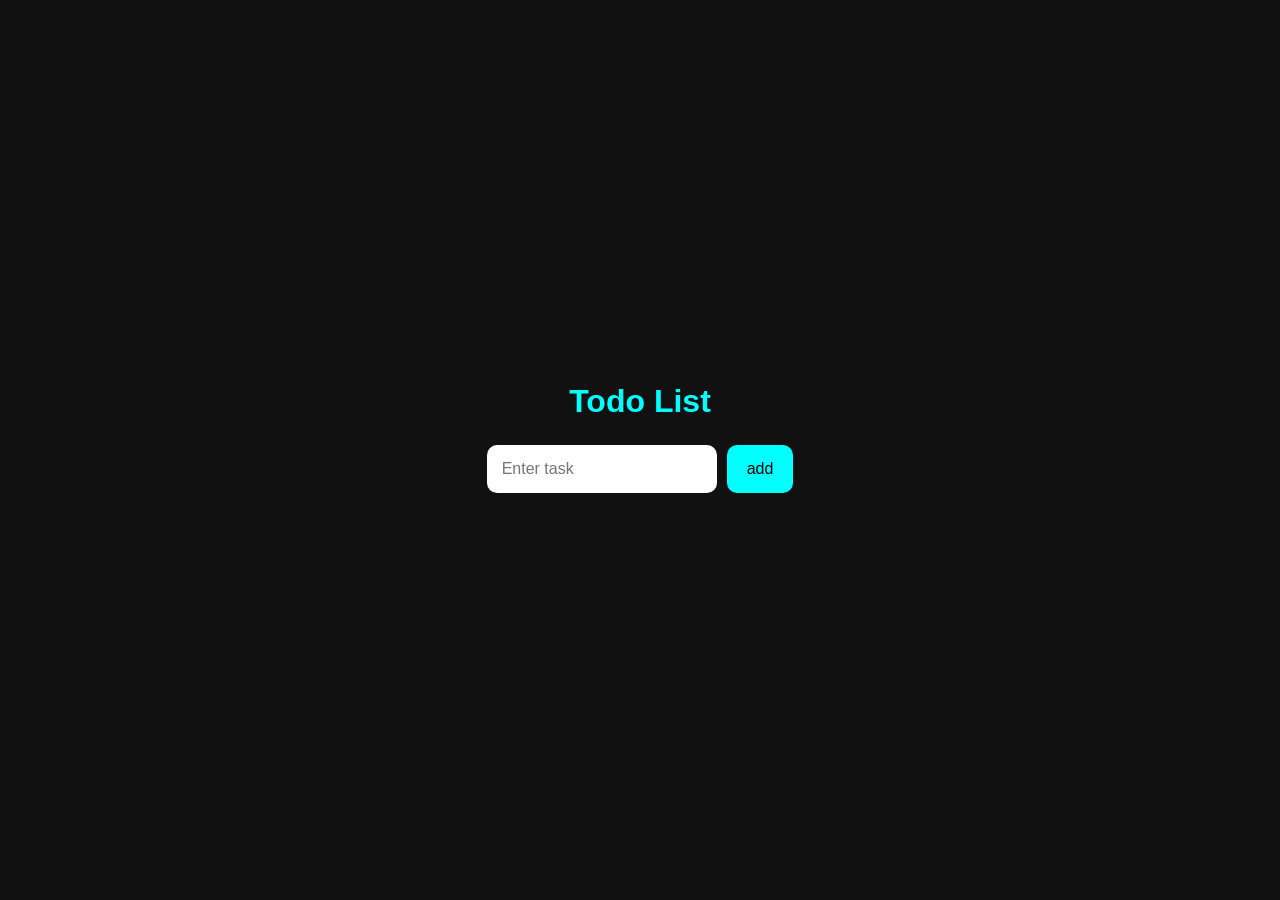
<file: project3.html>
<!DOCTYPE html>
<html lang="en">
<head>
    <meta charset="UTF-8">
    <meta name="viewport" content="width=device-width, initial-scale=1.0">
    <title>Document</title>
</head>
<style>
    *{
  margin:0;
  padding:0;
  box-sizing:border-box;
  font-family:Arial;
}

body{
  min-height:100vh;
  display:flex;
  justify-content:center;
  align-items:center;
  background:#111;
}

.container{
  width:400px;
  background:#1e1e1e;
  padding:30px;
  border-radius:20px;
  box-shadow:0 0 20px rgba(0,255,255,0.2);
  color:white;
}

h1{
  text-align:center;
  margin-bottom:25px;
  color:#00ffff;
}

.input-box{
  display:flex;
  gap:10px;
}

input{
  flex:1;
  padding:15px;
  border:none;
  border-radius:10px;
  outline:none;
  font-size:16px;
}

button{
  padding:15px 20px;
  border:none;
  border-radius:10px;
  background:#00ffff;
  color:black;
  cursor:pointer;
  font-size:16px;
  transition:0.3s;
}

button:hover{
  transform:scale(1.05);
}

ul{
  margin-top:25px;
  list-style:none;
}

li{
  background:#2a2a2a;
  padding:15px;
  border-radius:10px;
  margin-bottom:10px;
  display:flex;
  justify-content:space-between;
  align-items:center;
}

.completed{
  text-decoration:line-through;
  opacity:0.6;
}

.deleteBtn{
  background:red;
  color:white;
  padding:8px 12px;
  font-size:14px;
}
</style>
<body>
    <div class="conatiner">
        <h1>Todo List</h1>
        <div class="input-box">
            <input type="text" id="taskInput"
            placeholder="Enter task" >
            <button id="addBtn">add</button>

        </div>
        <ul id="taskList"></ul>
    </div>
</body>
</html>
<script>
let addbtn=document.getElementById("addbtn");
let taskInput=document.getElementById("taskInput");
let tasklist=document.getElementById("taskList");
addBtn.addEventListener("click",function(){
    let taskText = taskInput.value;

  if(taskText === ""){
    alert("Please enter task");
    return;
  }

  let li = document.createElement("li");

  li.innerHTML =
  `
  <span>${taskText}</span>

  <button class="deleteBtn">
    Delete
  </button>
  `;

  taskList.appendChild(li);

  taskInput.value = "";

  li.addEventListener("click", function(){

    li.classList.toggle("completed");

  });

  let deleteBtn =
  li.querySelector(".deleteBtn");

  deleteBtn.addEventListener("click",
  function(){

    li.remove();

  });

});


</script>
</file>
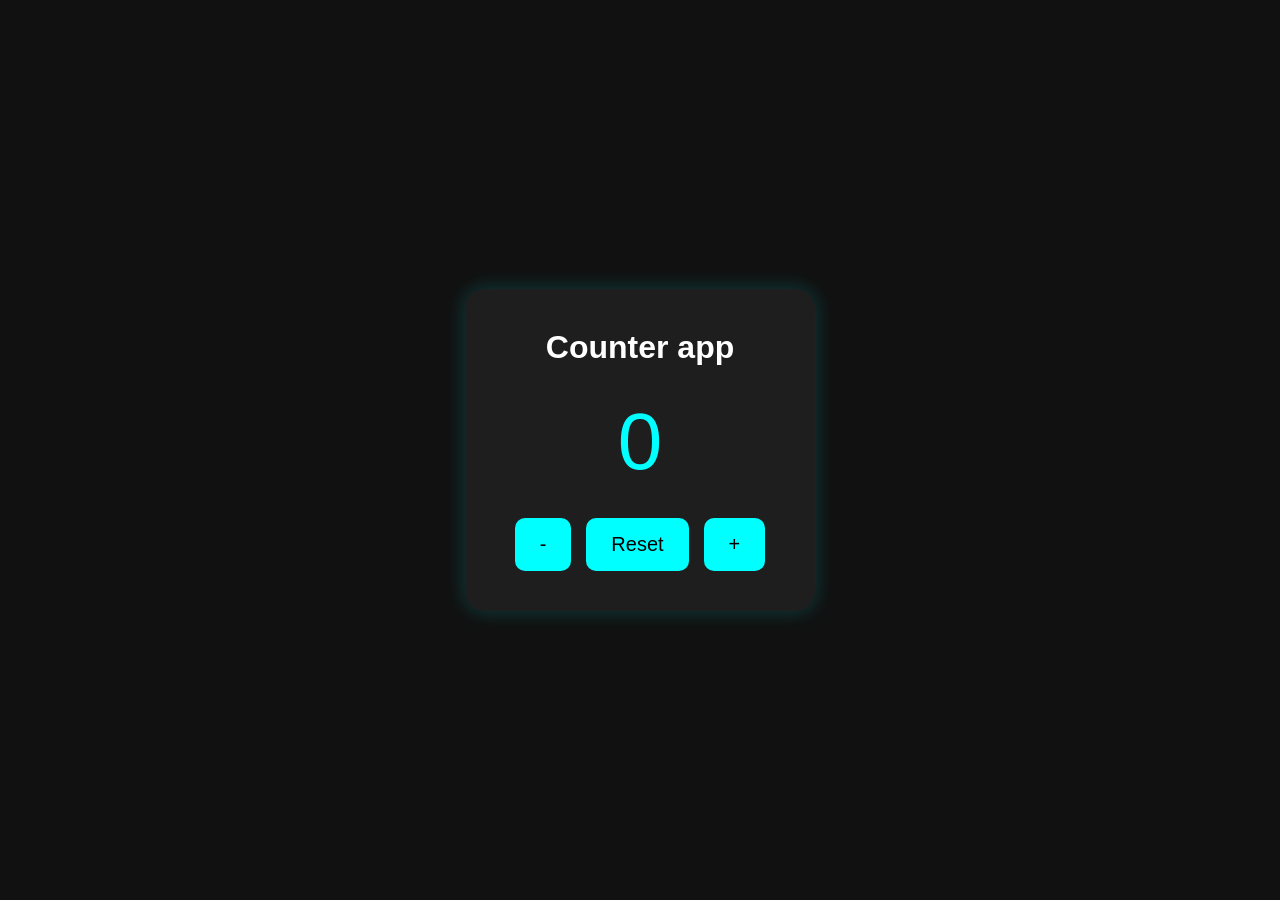
<file: projest1.html>
<!DOCTYPE html>
<html lang="en">
<head>
    <meta charset="UTF-8">
    <meta name="viewport" content="width=device-width, initial-scale=1.0">
    <title>Document</title>
</head>
<style>
    *{
  margin:0;
  padding:0;
  box-sizing:border-box;
  font-family:Arial;
}

body{
  height:100vh;
  display:flex;
  justify-content:center;
  align-items:center;
  background:#111;
}

.container{
  background:#1e1e1e;
  padding:40px;
  border-radius:20px;
  text-align:center;
  color:white;
  width:350px;
  box-shadow:0 0 20px rgba(0,255,255,0.2);
}

h1{
  margin-bottom:30px;
}

#count{
  font-size:80px;
  margin-bottom:30px;
  color:#00ffff;
}

.buttons{
  display:flex;
  justify-content:center;
  gap:15px;
}

button{
  padding:15px 25px;
  border:none;
  border-radius:10px;
  background:#00ffff;
  color:black;
  font-size:20px;
  cursor:pointer;
  transition:0.3s;
}

button:hover{
  transform:scale(1.05);
}
</style>

<body>
    <div class="container">
        <h1>Counter app</h1>
        <div id="count">0</div>
         <div class="buttons">

    <button id="decrease">
      -
    </button>

    <button id="reset">
      Reset
    </button>

    <button id="increase">
      +
    </button>

  </div>

    </div>
    
</body>
</html>

<script>
let count = 0;

let counttext = document.getElementById("count");

let insbtn = document.getElementById("increase");

let decrbtn = document.getElementById("decrease");

let resetbtn = document.getElementById("reset");

insbtn.addEventListener("click", function(){

    count++;

    counttext.innerText = count;

});

decrbtn.addEventListener("click", function(){

    count--;

    counttext.innerText = count;

});

resetbtn.addEventListener("click", function(){

    count = 0;

    counttext.innerText = count;

});


</script>
</file>
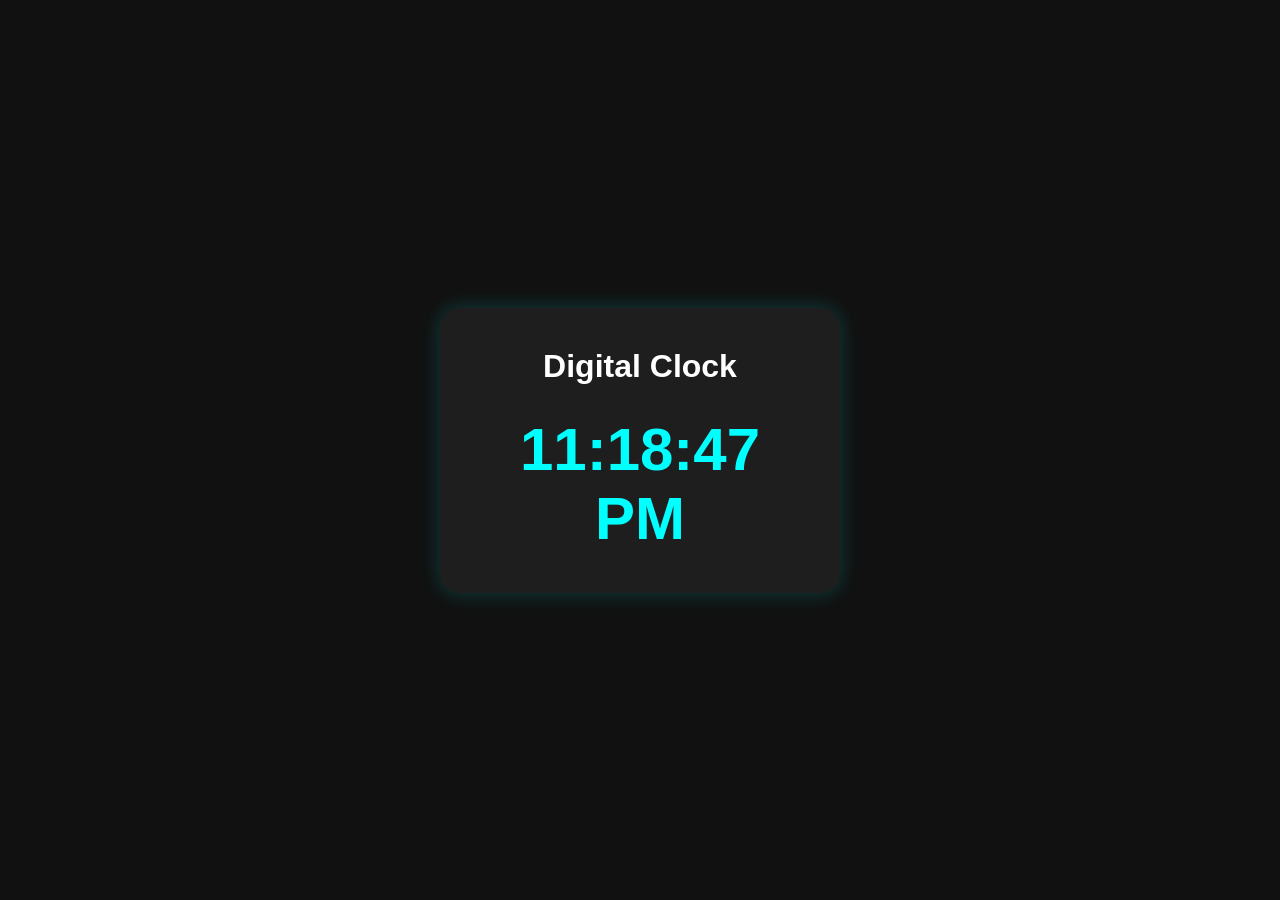
<file: projest2.html>
<!DOCTYPE html>
<html lang="en">
<head>
    <meta charset="UTF-8">
    <meta name="viewport" content="width=device-width, initial-scale=1.0">
    <title>Document</title>
</head>
<STYLE>
    *{
  margin:0;
  padding:0;
  box-sizing:border-box;
  font-family:Arial;
}

body{
  height:100vh;
  display:flex;
  justify-content:center;
  align-items:center;
  background:#111;
}

.clock-container{
  background:#1e1e1e;
  padding:40px;
  border-radius:20px;
  text-align:center;
  color:white;
  width:400px;
  box-shadow:0 0 20px rgba(0,255,255,0.2);
}

h1{
  margin-bottom:30px;
}

#clock{
  font-size:60px;
  color:#00ffff;
  font-weight:bold;
}
</STYLE>
<body>
    <div class="clock-container">
        <h1>Digital Clock</h1>
        <div id="clock">
            00:00:00
        </div>
    </div>
</body>
</html>
<script>
function updateClock(){

    let now = new Date();

    let hours = now.getHours();

    let minutes = now.getMinutes();

    let seconds = now.getSeconds();

    let ampm = hours >= 12 ? "PM" : "AM";

    hours = hours % 12;

    if(hours == 0){
        hours = 12;
    }

    if(hours < 10){
        hours = "0" + hours;
    }

    if(minutes < 10){
        minutes = "0" + minutes;
    }

    if(seconds < 10){
        seconds = "0" + seconds;
    }

    let time =
    hours + ":" +
    minutes + ":" +
    seconds + " " +
    ampm;

    document.getElementById("clock")
    .innerText = time;

}

setInterval(updateClock,1000);

updateClock();

</script>
</file>
